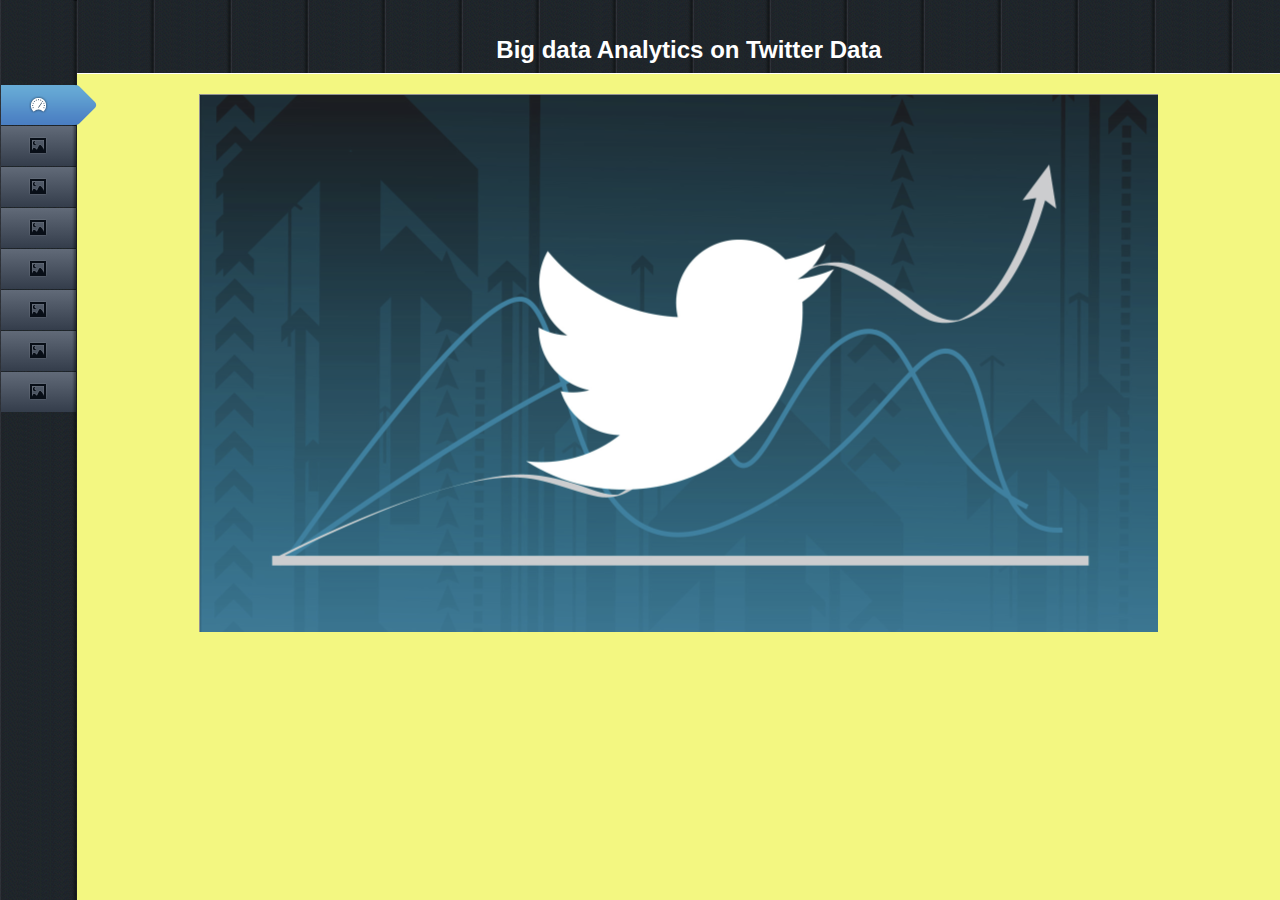
<file: UI/index.html>
<!DOCTYPE html PUBLIC "-//W3C//DTD XHTML 1.0 Transitional//EN" "http://www.w3.org/TR/xhtml1/DTD/xhtml1-transitional.dtd">
<html xmlns="http://www.w3.org/1999/xhtml">
<head>
	<meta charset="utf-8">
	<title>Big Data Analytics on Twitter Data</title>
	<link media="all" rel="stylesheet" type="text/css" href="css/all.css" />
	<script type="text/javascript" src="//ajax.googleapis.com/ajax/libs/jquery/1.7.2/jquery.min.js"></script>
	<script type="text/javascript">window.jQuery || document.write('<script type="text/javascript" src="js/jquery-1.7.2.min.js"><\/script>');</script>
	<script type="text/javascript" src="js/jquery.main.js"></script>
	<script src="http://d3js.org/d3.v3.min.js"></script>
	<script src="http://labratrevenge.com/d3-tip/javascripts/d3.tip.v0.6.3.js"></script>
	<script src="http://maps.google.com/maps/api/js?sensor=false" type="text/javascript"></script>
	<script src="js/index.js"></script>
	<script src="js/jkl-parsexml.js" type="text/javascript"></script>
	<script src="js/d3.layout.cloud.js"></script>
	<script type="text/javascript" src="js/bpopup.js"></script>
	<script src="js/loadTemplate.js"></script>
</head>
<body class="new-text">
	<div id="wrapper">
		<div id="content">
			<div class="c1">
				<div class="controls">
					<h1>Big data Analytics on Twitter Data</h1>
					</nav>
				</div>
				<div class="tabs">
					<div id="tab-1" class="tab">
						<article>
							<img src="images/home.jpg"/>
						</article>
					</div>	
				</div>
			</div>
		</div>
		<aside id="sidebar">
			<strong class="logo"></strong>
			<ul class="tabset buttons">
				<li class="active">
					<a href="#tab-1" class="ico1"><span>Home</span><em></em></a>
					<span class="tooltip"><span>Home</span></span>
					
				</li>
				<li>
					<a onclick="loadPie()" class="ico2"><span>Chart1</span><em></em></a>
					<span class="tooltip"><span>Tweet Sensitivity</span></span>
				</li>
				<li>
					<a onclick="loadWaterfall()" class="ico2"><span>Chart2</span><em></em></a>
					<span class="tooltip"><span>Tweets Based on Time Zones</span></span>
				</li>
				<li>
					<a onclick="loadFontCloud()" class="ico2"><span>Chart4</span><em></em></a>
					<span class="tooltip"><span>Popular Hashtags</span></span>
				</li>
				<li>
					<a onclick="loadDonut()" class="ico2"><span>Chart5</span><em></em></a>
					<span class="tooltip"><span>Popular Leaders</span></span>
				</li>
				<li>
					<a onclick="loadMap()" href="maps.html" class="ico2"><span>Chart6</span><em></em></a>
					<span class="tooltip"><span>Countries</span></span>
				</li>
				<li>
					<a onclick="loadGraph()" class="ico2"><span>Chart7</span><em></em></a>
					<span class="tooltip"><span>Tweets TimeLine</span></span>
				</li>
				<li>
					<a onclick="loadBubble()" class="ico2"><span>Chart8</span><em></em></a>
					<span class="tooltip"><span>Tweet Sentiment Analysis</span></span>
				</li>
			</ul>
			<span class="shadow"></span>
		</aside>
	</div>
		<div id="loadingVisual" class=""></div>
		<div class="popUpDiv" id="popUpDiv">
			<a class="b-close">x</a>
			
		</div>
</body>
</html>
</file>
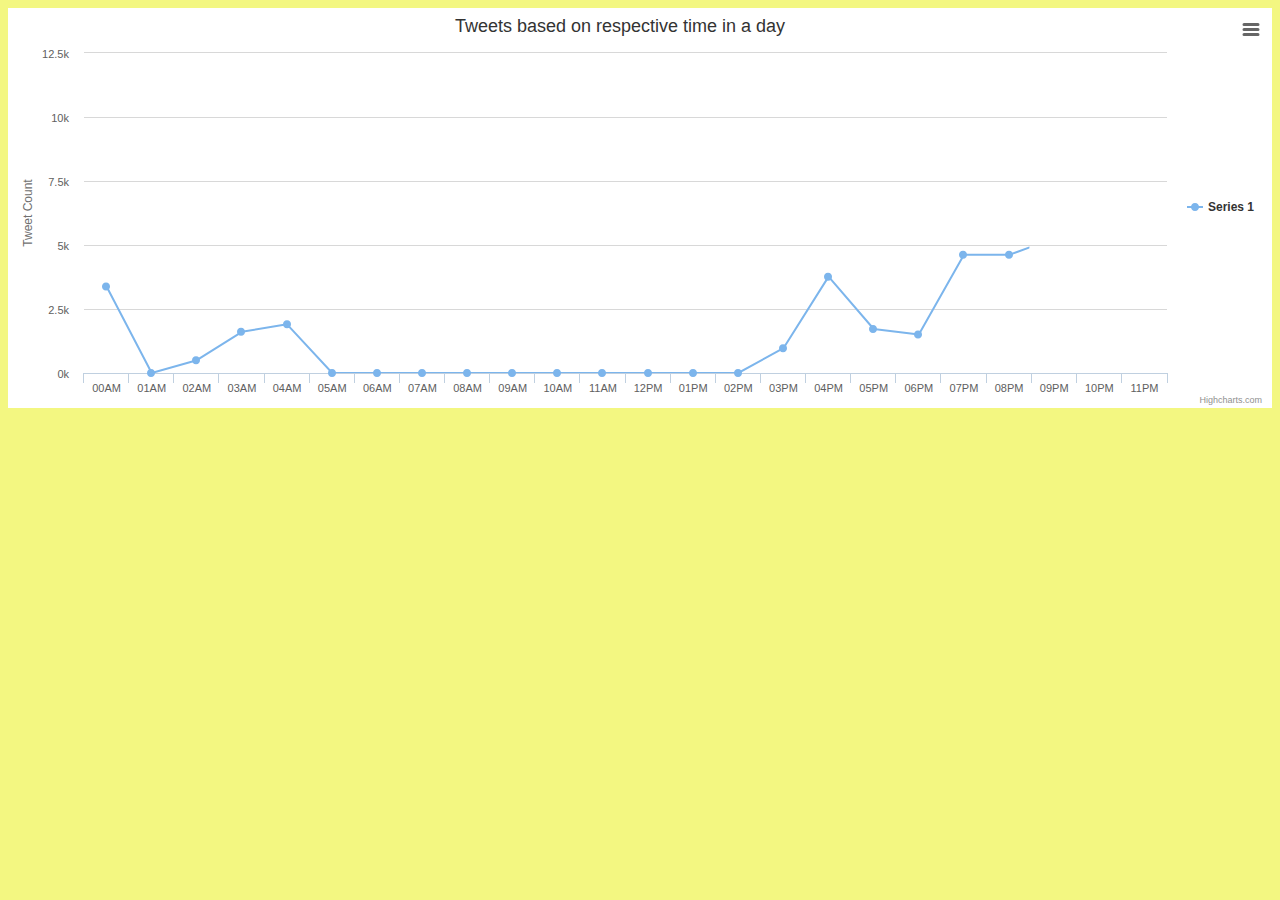
<file: UI/Line.html>
<!--
Line Chart
Reference: http://www.highcharts.com/demo/line-basic/gray
-->

<!DOCTYPE HTML>
<html>
	<head>
		<meta http-equiv="Content-Type" content="text/html; charset=utf-8">
		<title>Highcharts Example</title>

		<script type="text/javascript" src="http://ajax.googleapis.com/ajax/libs/jquery/1.8.2/jquery.min.js"></script>
		<script type="text/javascript">
$(function () {
    $('#container').highcharts({
        title: {
            text: 'Tweets based on respective time in a day',
            x: -20 //center
        },
        subtitle: {
            text: '',
            x: -20
        },
        xAxis: {
            categories: ['00AM', '01AM', '02AM', '03AM','04AM','05AM','06AM','07AM','08AM','09AM','10AM',
			'11AM','12PM','01PM', '02PM', '03PM','04PM','05PM','06PM','07PM','08PM','09PM','10PM',
			'11PM']
        },
        yAxis: {
            title: {
                text: 'Tweet Count'
            },
            plotLines: [{
                value: 0,
                width: 1,
                color: '#808080'
            }]
        },
        tooltip: {
            valueSuffix: ' tweets'
        },
        legend: {
            layout: 'vertical',
            align: 'right',
            verticalAlign: 'middle',
            borderWidth: 0
        },
        series: [{
            data: [3380,0,500,1607,1901,0,0,0,0,0,0,0,0,0,0,969,3764,1718,1500,4620,4616,5251,9998,0]
        }]
    });
});
		</script>
	</head>
	<body style="background: #F3F781">
<script src="js/highcharts.js"></script>
<script src="js/exporting.js"></script>

<div id="container" style="min-width: 310px; height: 400px; margin: 0 auto"></div>

	</body>
</html>
</file>
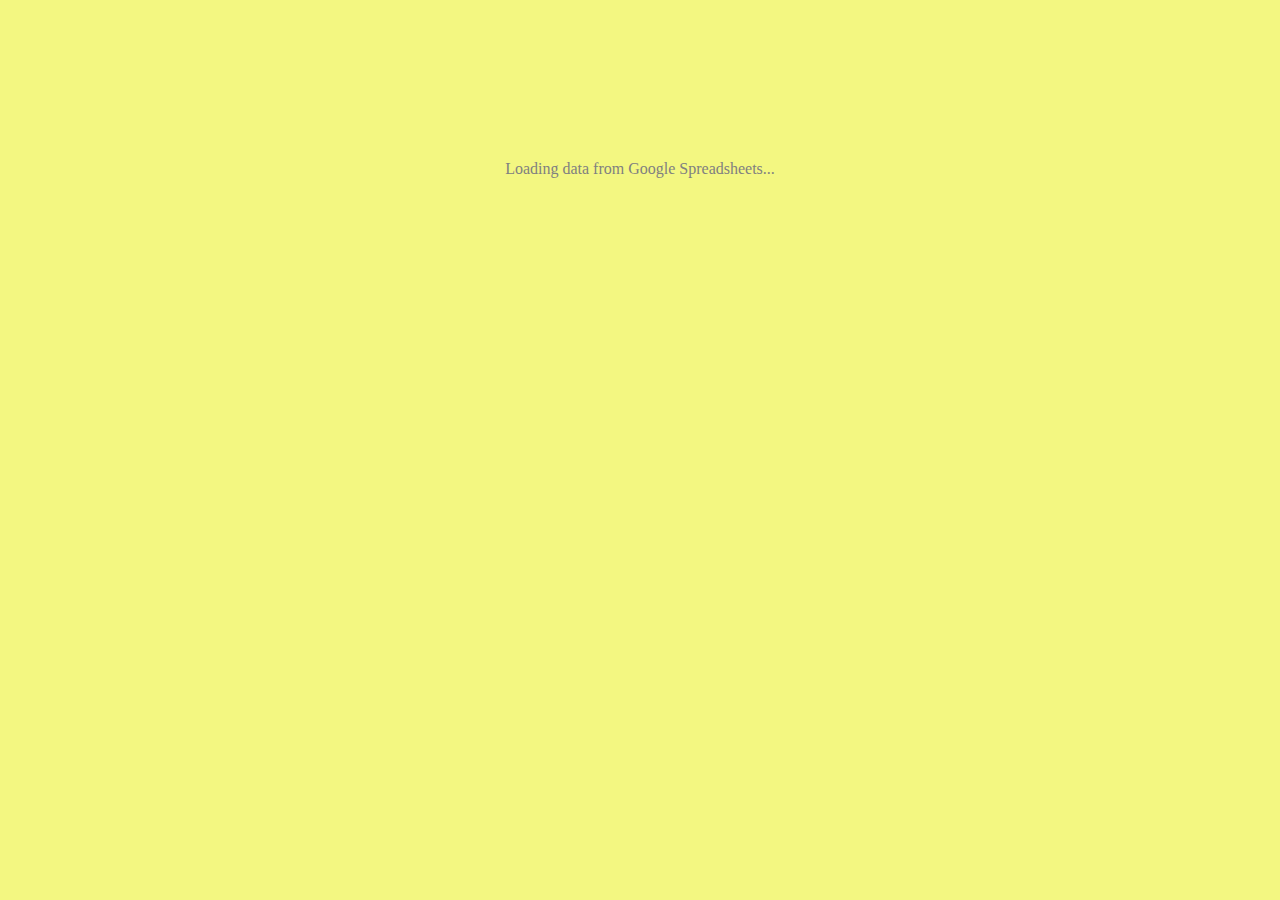
<file: UI/maps.html>
<!--
Reference: http://www.highcharts.com/maps/demo/data-class-ranges
-->

<!DOCTYPE HTML>
<html>
	<head>
		<meta http-equiv="Content-Type" content="text/html; charset=utf-8">
		<title>World Map</title>

		<script type="text/javascript" src="http://ajax.googleapis.com/ajax/libs/jquery/1.8.2/jquery.min.js"></script>
		<style type="text/css">
#container {
	height: 500px; 
	min-width: 310px; 
	max-width: 800px; 
	margin: 0 auto; 
	background: #F3F781
}
.loading {
	margin-top: 10em;
	text-align: center;
	color: gray;
}
		</style>
		<script type="text/javascript">
$(function () {
//https://docs.google.com/spreadsheets/d/1Y0KFgyRrELxh1oJSEj8gsPPaDhQb7LnMv5aERoTBW2c/edit#gid=0
    Highcharts.data({
	
		googleSpreadsheetKey: '1Y0KFgyRrELxh1oJSEj8gsPPaDhQb7LnMv5aERoTBW2c',
        // custom handler when the spreadsheet is parsed
        parsed: function (columns) {
            // Read the columns into the data array
            var data = [];
            $.each(columns[0], function (i, code) {
                data.push({
                    code: code.toUpperCase(),
                    value: parseFloat(columns[2][i]),
                    name: columns[1][i]
                });
            });
            // Initiate the chart
            $('#container').highcharts('Map', {
                chart : {
                    borderWidth : 1
                },
                colors: ['rgba(19,64,117,0.05)', 'rgba(19,64,117,0.2)', 'rgba(19,64,117,0.4)',
                    'rgba(19,64,117,0.5)', 'rgba(19,64,117,0.6)', 'rgba(19,64,117,0.8)', 'rgba(19,64,117,1)'],
                title : {
                    text : 'Tweets Count in country'
                },
                mapNavigation: {
                    enabled: true
                },
                legend: {
                    title: {
                        text: 'Individuals Tweet Count',
                        style: {
                            color: (Highcharts.theme && Highcharts.theme.textColor) || 'black'
                        }
                    },
                    align: 'left',
                    verticalAlign: 'bottom',
                    floating: true,
                    layout: 'vertical',
                    valueDecimals: 0,
                    backgroundColor: (Highcharts.theme && Highcharts.theme.legendBackgroundColor) || 'rgba(255, 255, 255, 0.85)',
                    symbolRadius: 0,
                    symbolHeight: 14
                },
                colorAxis: {
                    dataClasses: [{
                        to: 3
                    }, {
                        from: 3,
                        to: 10
                    }, {
                        from: 10,
                        to: 30
                    }, {
                        from: 30,
                        to: 100
                    }, {
                        from: 100,
                        to: 300
                    }, {
                        from: 300,
                        to: 1000
                    }, {
                        from: 1000
                    }]
                },
                series : [{
                    data : data,
                    mapData: Highcharts.maps['custom/world'],
                    joinBy: ['iso-a2', 'code'],
                    animation: true,
                    name: 'Count ',
                    states: {
                        hover: {
                            color: '#BADA55'
                        }
                    },
                    tooltip: {
                        valueSuffix: ' tweets'
                    }
                }]
            });
        },
        error: function () {
            $('#container').html('<div class="loading">' +
                '<i class="icon-frown icon-large"></i> ' +
                'Error loading data from Google Spreadsheets' +
                '</div>');
        }
    });
});
</script>
	</head>
	<body align="center" style="background: #F3F781">
<script src="js/highmaps.js"></script>
<script src="js/data.js"></script>
<script src="http://code.highcharts.com/mapdata/custom/world.js"></script>

<div id="container">

	<div class="loading">
		<i class="icon-spinner icon-spin icon-large"></i>
		Loading data from Google Spreadsheets...
	</div>

</div>

	</body>
</html>
</file>
<file: UI/css/all.css>
header, footer, article, section, hgroup, nav, figure, aside {display: block;}
figure {
	margin:0;
	padding:0;
}
html {height:100%;}
body {
	margin:0;
	font:12px/15px "Lucida Sans Unicode", "Lucida Grande", sans-serif;
	color:white;
	min-width:1000px;
	background:#fff;
	height:100%;
}
img {
	border-style:none;
	position:relative;
	top:20px;
	}
a {
	color:#8a8a8a;
	text-decoration:underline;
}
a:hover {text-decoration:none;}
input,
textarea,
select {
	font:100% arial,sans-serif;
	vertical-align:middle;
	color:#8a8a8a;
}
form,fieldset{
	margin:0;
	padding:0;
	border:none;
}
#wrapper {
	position:relative;
	min-height:100%;
	overflow:hidden;
	background:url(../images/bg-wrapper.png) repeat-y;
}
#content {
	float:left;
	width:100%;
}
.c1 {margin:0 0 0 77px;}
.controls {
	height:1%;
	overflow:hidden;
	padding:26px 13px 0 34px;
	background:url(../images/bg-wrapper.png) repeat;
}
.links {float:left;}
.links ul {
	list-style:none;	margin:0;	padding:0;
	float:left;
}
.links li {
	float:left;
	margin:0 3px 0 0;
	position:relative;
}
.links a {
	float:left;
	border:1px solid #dde2e8;
	background:#fff;
	-webkit-border-radius: 1px 1px 0 0;
	-moz-border-radius: 1px 1px 0 0;
	border-radius: 1px 1px 0 0;
	color:#1f252a;
	font-size:13px;
	line-height:15px;
	height:28px;
	text-decoration:none;
	padding:9px 19px 0 35px;
}
.links a:hover {text-decoration:underline;}
.links .num {
	position:absolute;
	right:-3px;
	top:-8px;
	color:#fff;
	font:bold 10px/18px Arial, Helvetica, sans-serif;
	width:20px;
	height:20px;
	background: #4c95cd;
	background: url([data-uri]);
	background: -moz-linear-gradient(top,  #4c95cd 0%, #3c78ba 100%);
	background: -webkit-gradient(linear, left top, left bottom, color-stop(0%,#4c95cd), color-stop(100%,#3c78ba));
	background: -webkit-linear-gradient(top,  #4c95cd 0%,#3c78ba 100%);
	background: -o-linear-gradient(top,  #4c95cd 0%,#3c78ba 100%);
	background: -ms-linear-gradient(top,  #4c95cd 0%,#3c78ba 100%);
	background: linear-gradient(to bottom,  #4c95cd 0%,#3c78ba 100%);
	text-align:center;
	-webkit-border-radius: 12px;
	-moz-border-radius: 12px;
	border-radius: 12px;
}
.links .ico1 {background:#fff url(../images/sprite.png) no-repeat 14px -445px;}
.links .ico2 {background:#fff url(../images/sprite.png) no-repeat 13px -528px;}
.links .ico3 {background:#fff url(../images/sprite.png) no-repeat 11px -637px;}
.profile-box {float:right;}
.btn-on {
	background:url(../images/sprite.png) no-repeat -230px -5px;
	width:35px;
	height:39px;
	overflow:hidden;
	text-indent:-9999px;
	float:left;
	margin:0 0 0 7px;
}
.profile-box .profile {
	float:left;
	border:1px solid #dde2e8;
	background:#fff;
	-webkit-border-radius: 1px 1px 0 0;
	-moz-border-radius: 1px 1px 0 0;
	border-radius: 1px 1px 0 0;
	height:37px;
}
.profile-box .profile .image {
	float:left;
	margin:1px 12px 0 0;
}
.profile-box a {text-decoration:none;}
.profile-box .text-box {
	float:left;
	overflow:hidden;
	color:#a0a0a0;
	font-size:10px;
	line-height:12px;
}
.profile-box .section {
	padding:4px 33px 0 7px;
	float:left;
}
.profile-box a.section {cursor:pointer;}
.profile-box .name {
	display:block;
	font-size:12px;
	line-height:15px;
	color:#4f5f6f;
	font-weight:normal;
}
.profile-box .opener {
	float:left;
	background:url(../images/sprite.png) no-repeat -39px -58px;
	width:32px;
	height:37px;
	overflow:hidden;
	text-indent:-9999px;
	border-left:1px solid #dde2e8;
}
.tabs {border-top:1px solid #fff;}
.tabs .text-section {
	background:#f9f9f9;
	padding:19px 0 8px 36px;
	margin:0 0 1px;
}
.tabs h1 {
	font-size:18px;
	line-height:20px;
	margin:0 0 8px;
	color:#2b333b;
}
.tabs p {margin:0 0 10px;}
.states {
	list-style:none;	margin:0;	padding:0;
}
.states li {
	vertical-align:top;
	margin:0 0 1px;
	padding:9px 5px 12px 55px;
}
.states .error {
	background:#ffdede url(../images/sprite.png) no-repeat 17px -712px;
	color:#be0000;
}
.states .warning {
	color:#dc6200;
	background:#fff6de url(../images/sprite.png) no-repeat 18px -975px;
}
.states .succes {
	color:#3f5a04;
	background:#dfedc0 url(../images/sprite.png) no-repeat 15px -841px;
}
#sidebar {
	float:left;
	margin:0 0 0 -100%;
	width:75px;
	padding:18px 1px 0;
}
#sidebar .shadow {
	background:url(../images/bg-shadow.png) no-repeat;
	width:5px;
	height:9999px;
	overflow:hidden;
	text-indent:-9999px;
	position:absolute;
	left:72px;
	top:0;
}
.logo {
	font:red
	width:36px;
	height:44px;
	overflow:hidden;
	text-indent:-9999px;
	display:block;
	margin:0 auto 23px;
	position:relative;
	left:1px;
}

.buttons {
	list-style:none;	margin:0;	padding:0;
	position:relative;
	z-index:2;
	font:bold 11px/13px Arial, Helvetica, sans-serif;
}
.buttons li {
	vertical-align:top;
	margin:0 0 1px;
	position:relative;
}
.buttons a {
	vertical-align:top;
	background: #616a78;
	background: url([data-uri]);
	background: -moz-linear-gradient(top,  #616a78 0%, #343d4b 100%);
	background: -webkit-gradient(linear, left top, left bottom, color-stop(0%,#616a78), color-stop(100%,#343d4b));
	background: -webkit-linear-gradient(top,  #616a78 0%,#343d4b 100%);
	background: -o-linear-gradient(top,  #616a78 0%,#343d4b 100%);
	background: -ms-linear-gradient(top,  #616a78 0%,#343d4b 100%);
	background: linear-gradient(to bottom,  #616a78 0%,#343d4b 100%);
	width:75px;
	height:40px;
	display:block;
	overflow:hidden;
	cursor:pointer;
}
.buttons li.active a {
	background:url(../images/sprite.png) no-repeat -113px -2px;
	margin:0 -21px 0 0;
	padding:0 21px 0 0;
}
.buttons li.active a em {top:40px;}
.buttons a span {
	overflow:hidden;
	text-indent:-9999px;
	display:block;
	width:20px;
	height:20px;
	margin:11px auto 0;
	background:url(../images/sprite.png) no-repeat 9999px 0;
}
.buttons em {
	position:absolute;
	right:0;
	top:0;
	background:url(../images/bg-shadow.png) repeat-y;
	width:4px;
	height:100%;
	overflow:hidden;
	text-indent:-9999px;
}
.buttons .ico1 span {
	width:19px;
	height:18px;
	background-position:0 0;
}
.buttons .active .ico1 span {background-position:0 -23px;}
.buttons .ico2 span {
	height:19px;
	background-position:-1px -47px;
}
.buttons .active .ico2 span {background-position:-2px -73px;}
.buttons .ico3 span {background-position:-2px -97px;}
.buttons .active .ico3 span {background-position:-2px -126px;}
.buttons .ico4 span {background-position:-2px -153px;}
.buttons .active .ico4 span {background-position:-2px -178px;}
.buttons .ico5 span {background-position:-1px -206px;}
.buttons .active .ico5 span {background-position:-2px -232px;}
.buttons .ico6 span {background-position:-2px -262px;}
.buttons .active .ico6 span {background-position:-3px -291px;}
.buttons .ico7 span {background-position:-4px -321px;}
.buttons .active .ico7 span {background-position:-4px -352px;}
.buttons .ico8 span {background-position:-4px -380px;}
.buttons .active .ico8 span {background-position:-4px -415px;}
.buttons li:hover .tooltip {display:block;}
.buttons .tooltip {
	position:absolute;
	left:61px;
	top:9px;
	color:#3b414d;
	padding:0 6px 0 0;
	background:url(../images/sprite.png) no-repeat 100% -95px;
	height:24px;
	display:none;
	white-space:nowrap;
}
.buttons .tooltip span {
	height:20px;
	float:left;
	padding:4px 3px 0 10px;
	background:url(../images/sprite.png) no-repeat -39px -125px;
}
.buttons .num {
	display:block;
	text-align:center;
	color:#fff;
	background: #950707;
	background: url([data-uri]);
	background: -moz-linear-gradient(top,  #950707 0%, #610202 100%);
	background: -webkit-gradient(linear, left top, left bottom, color-stop(0%,#950707), color-stop(100%,#610202));
	background: -webkit-linear-gradient(top,  #950707 0%,#610202 100%);
	background: -o-linear-gradient(top,  #950707 0%,#610202 100%);
	background: -ms-linear-gradient(top,  #950707 0%,#610202 100%);
	background: linear-gradient(to bottom,  #950707 0%,#610202 100%);
	border-top:2px solid #b01919;
}
.axis {
	  font: 10px sans-serif;
	}

	.axis path,
	.axis line {
	  fill: none;
	  stroke: #000;
	  shape-rendering: crispEdges;
	}
	
	//my css
	.legend {
			border: 1px solid #555555;
			border-radius: 5px 5px 5px 5px;
			font-size: 0.8em;
			margin: 10px;
			padding: 8px;
			}
			
			 .popUpDiv{
			display:none;
			height:85%;
			width:75%;
			background: #F3F781;
			border-radius:15px;
			top: 6% !important;
			overflow-y: auto;
			padding:2% 0;
			} 
			
			.b-close{
			cursor:pointer;
			float:right;
			width:30px;
			height:30px;
			background:white;
			-webkit-border-radius: 100%;
			-moz-border-radius: 100%;
			border-radius: 100%;
			text-align: center;
			line-height: 30px;
			font-size: 25px;
			margin: 5px;
			position: fixed; /* remove this to place the cross icon inside the popup*/
			right: 1%;
			top: 1%;
			z-index:999999;
			}
			.popUpDiv h1{
			display:none;
			}
			.new-text{
			background:#F3F781;
			text-align: center;
			}
			
				#carousel {
		width:			480px;
		overflow:		hidden;

	}

	.carousel ul {
		width:	5920px;
		padding:0;
		margin:0;
	}
	.carousel img {
		width: 400px;
		height: 400px;
	}
	.carousel ul li p {
		color:blue;
		font-size: 3em;
	}
	.carousel ul li {
		width:480px;
		text-align:		center;
		height:	280px;
		list-style:		none;
		float:	left;
}
.bar.total rect {
  fill: blue;
}

.bar.positive rect {
  fill: green;
}
.bar.negative rect {
  fill: crimson;
}

.bar line.connector {
  stroke: grey;
  stroke-dasharray: 3;
}

.bar text {
  fill: black;
  font: 12px sans-serif;
  text-anchor: middle;
}

.axis text {
  font: 10px sans-serif;
}

.axis path,
.axis line {
  fill: none;
  stroke: #000;
  shape-rendering: crispEdges;
}

html, body, #map-canvas { height: 100%; margin: 0; padding: 0;}

.bubbleChart {
      min-width: 100px;
      max-width: 700px;
      height: 700px;
      margin: 0 auto;
    }
    .bubbleChart svg{
      background: #000000;
    }
</file>
